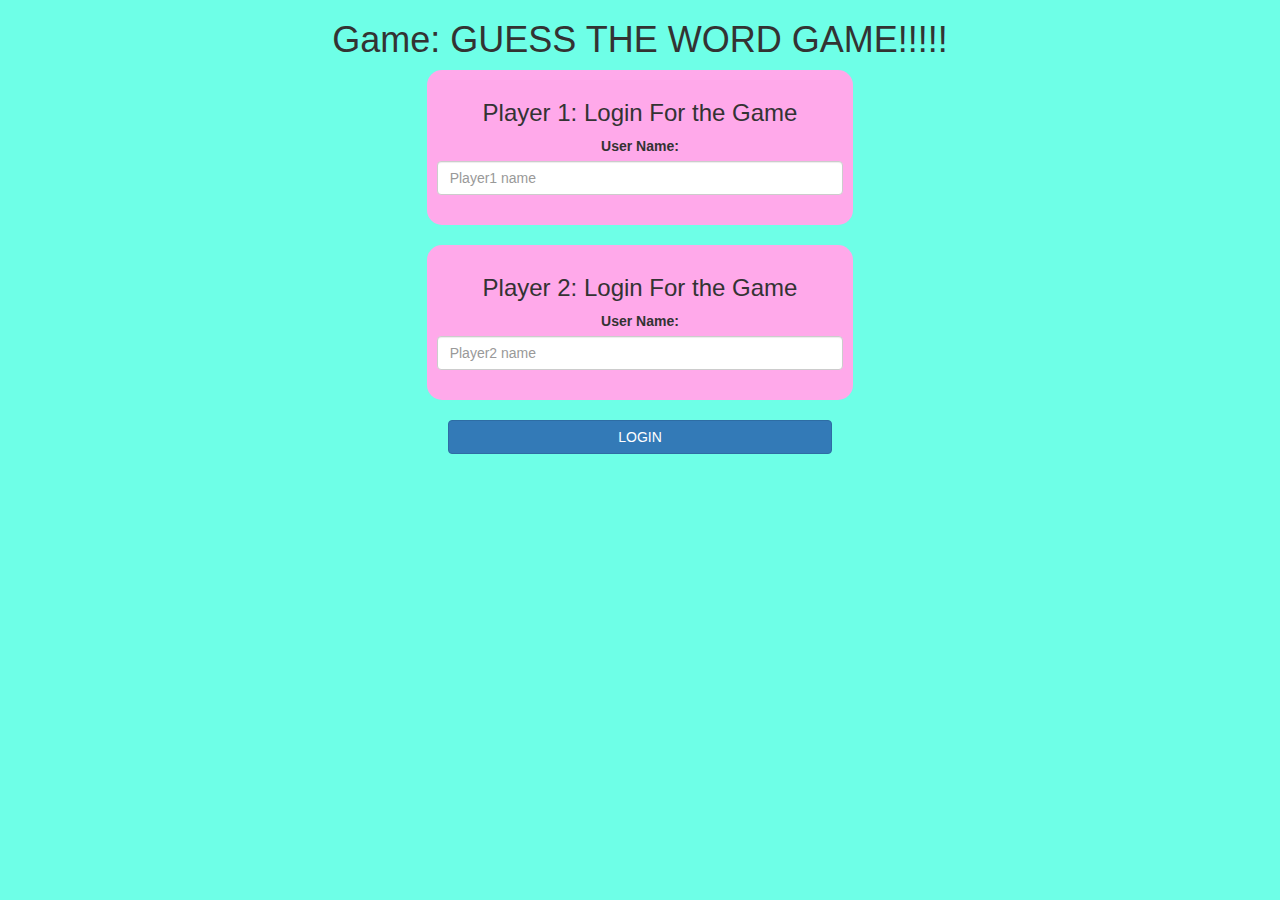
<file: index.html>
<!DOCTYPE html>
<html>
<head>
	<title>Guess The Word</title>

<meta name="viewport" content="width=device-width, initial-scale=1">
<link rel="stylesheet" href="https://maxcdn.bootstrapcdn.com/bootstrap/3.4.0/css/bootstrap.min.css">
<script src="https://ajax.googleapis.com/ajax/libs/jquery/3.4.1/jquery.min.js"></script>
<script src="https://maxcdn.bootstrapcdn.com/bootstrap/3.4.0/js/bootstrap.min.js"></script>

<link rel="stylesheet" type="text/css" href="game.css">

<script src="game_login.js"></script>
</head>
<body>
	<center>
	<h1>Game: GUESS THE WORD GAME!!!!!</h1>
	<div class="col-lg-4 col-sm-8 col-xs-11 login_div1">
		<h3>Player 1: Login For the Game</h3>
		<label>User Name: </label>
		<input type="text" id="player1_name_input" class="form-control" placeholder="Player1 name">
		<br>
	</div>
	<br>
	<div class="col-lg-4 col-sm-8 col-xs-11 login_div2">
		<h3>Player 2: Login For the Game</h3>
		<label>User Name: </label>
		<input type="text" id="player2_name_input" class="form-control" placeholder="Player2 name">
		<br>
	</div>
	<br>
	<button style="width:30%" class="btn btn-primary" onclick="addUser()">LOGIN</button>
	</center>

</body>
</html>
</file>
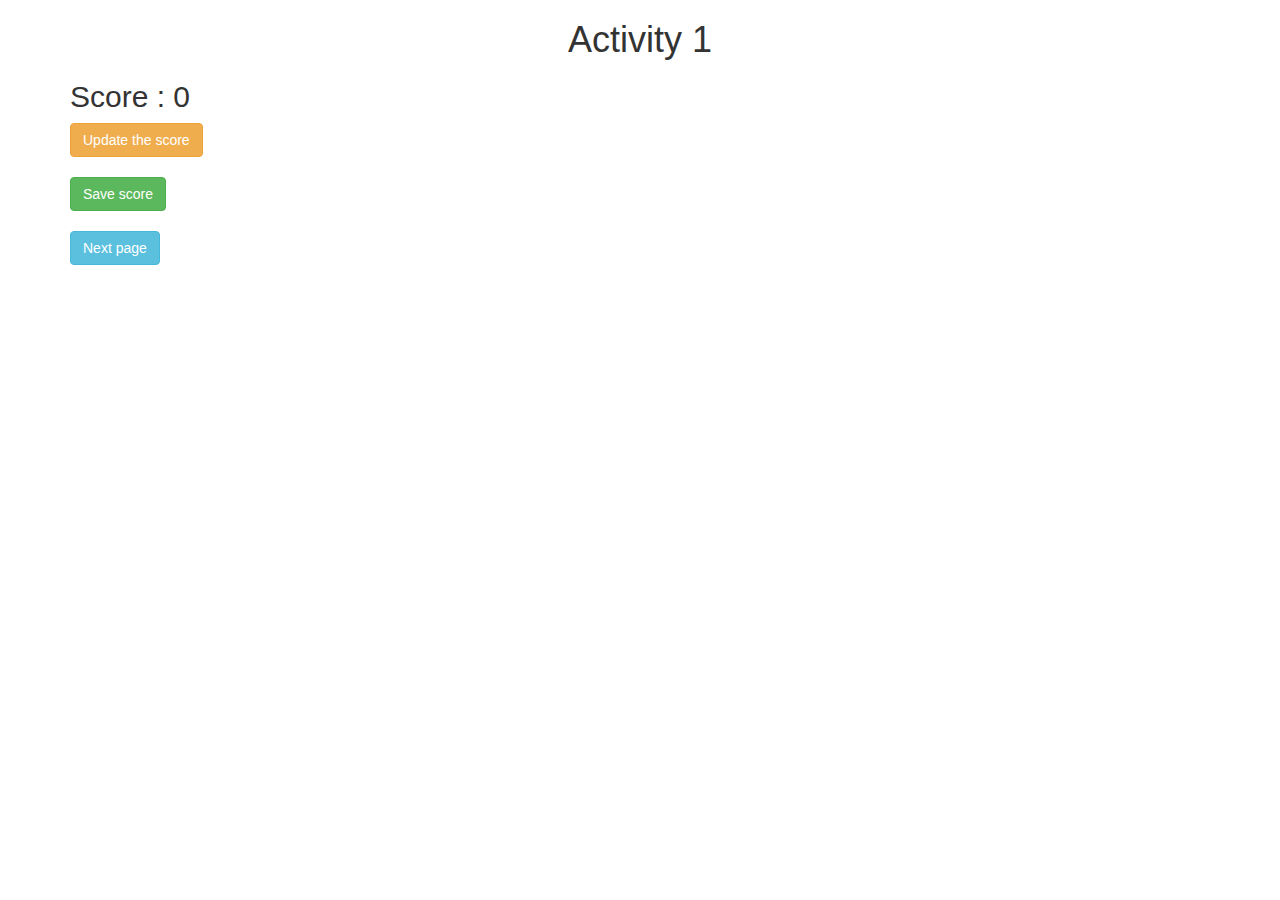
<file: activity_1.html>
<!DOCTYPE html>
<html>
<head>
	<title>Activity 1</title>

<meta name="viewport" content="width=device-width, initial-scale=1">
<link rel="stylesheet" href="https://maxcdn.bootstrapcdn.com/bootstrap/3.4.0/css/bootstrap.min.css">
<script src="https://ajax.googleapis.com/ajax/libs/jquery/3.4.1/jquery.min.js"></script>
<script src="https://maxcdn.bootstrapcdn.com/bootstrap/3.4.0/js/bootstrap.min.js"></script>
</head>
<body>

	<div class="container">
		<h1 style="text-align: center;">Activity 1</h1>
		<h2 id="score">Score : 0</h2>

		<button class="btn btn-warning" onclick="updateScore();">Update the score</button>
		<br>
		<br>

		<button class="btn btn-success" onclick="saveScore();">Save score</button>
		<br>
		<br>

		<button class="btn btn-info" onclick="nextPage();">Next page</button>
	</div>
	
<script src="activity1.js"></script>
</body>
</html>
</file>
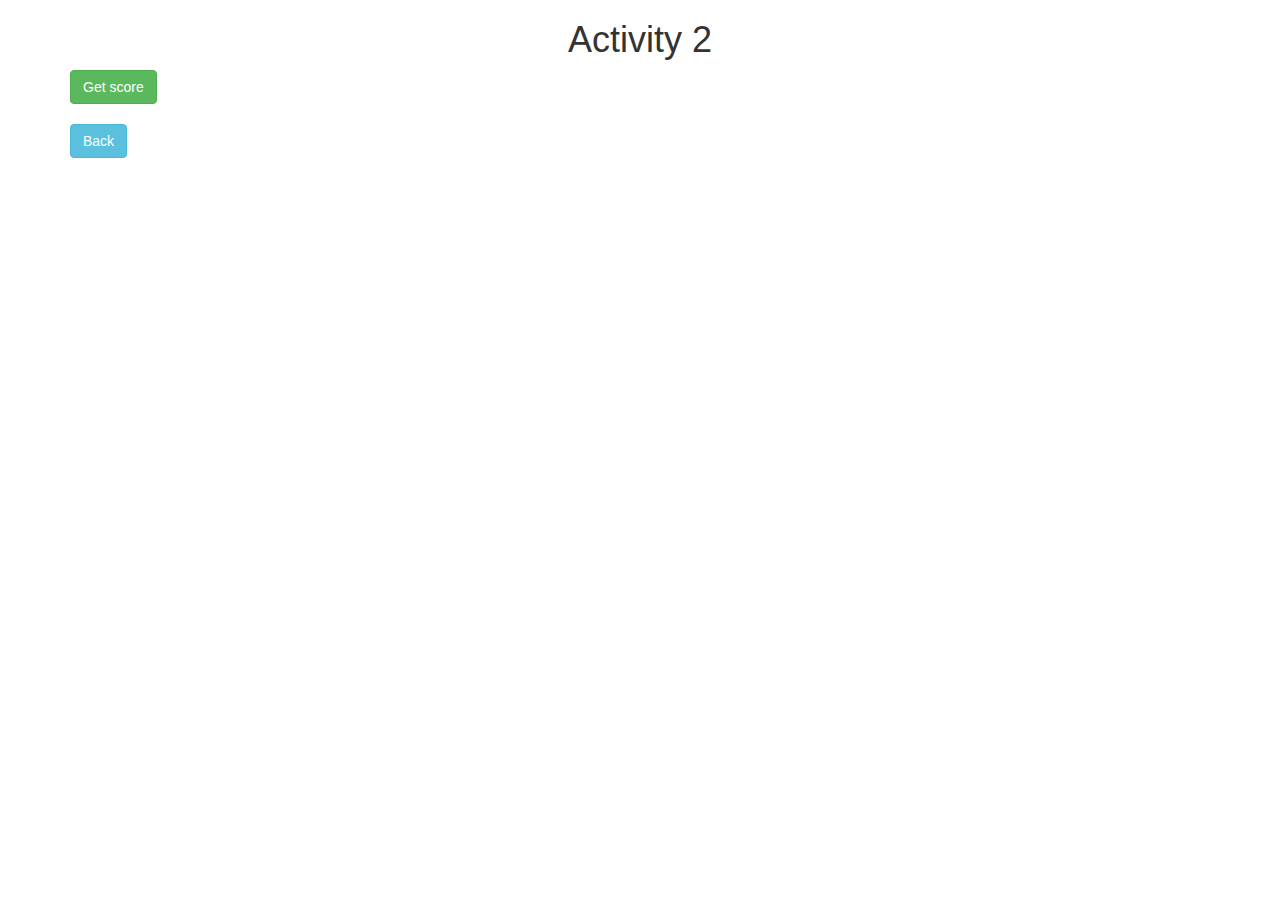
<file: activity_2.html>
<!DOCTYPE html>
<html>
<head>
	<title>Activity 2</title>
	
<meta name="viewport" content="width=device-width, initial-scale=1">
<link rel="stylesheet" href="https://maxcdn.bootstrapcdn.com/bootstrap/3.4.0/css/bootstrap.min.css">
<script src="https://ajax.googleapis.com/ajax/libs/jquery/3.4.1/jquery.min.js"></script>
<script src="https://maxcdn.bootstrapcdn.com/bootstrap/3.4.0/js/bootstrap.min.js"></script>
</head>
<body>

<div class="container">
	<h1 style="text-align: center;">Activity 2</h1>
	<div id="update"></div>
	
	<button class="btn btn-success" onclick="getScore();">Get score</button>
	<br>
	<br>
	<button class="btn btn-info" onclick="back();">Back</button>
</div>

<script src="activity2.js"></script>
</body>
</html>
</file>
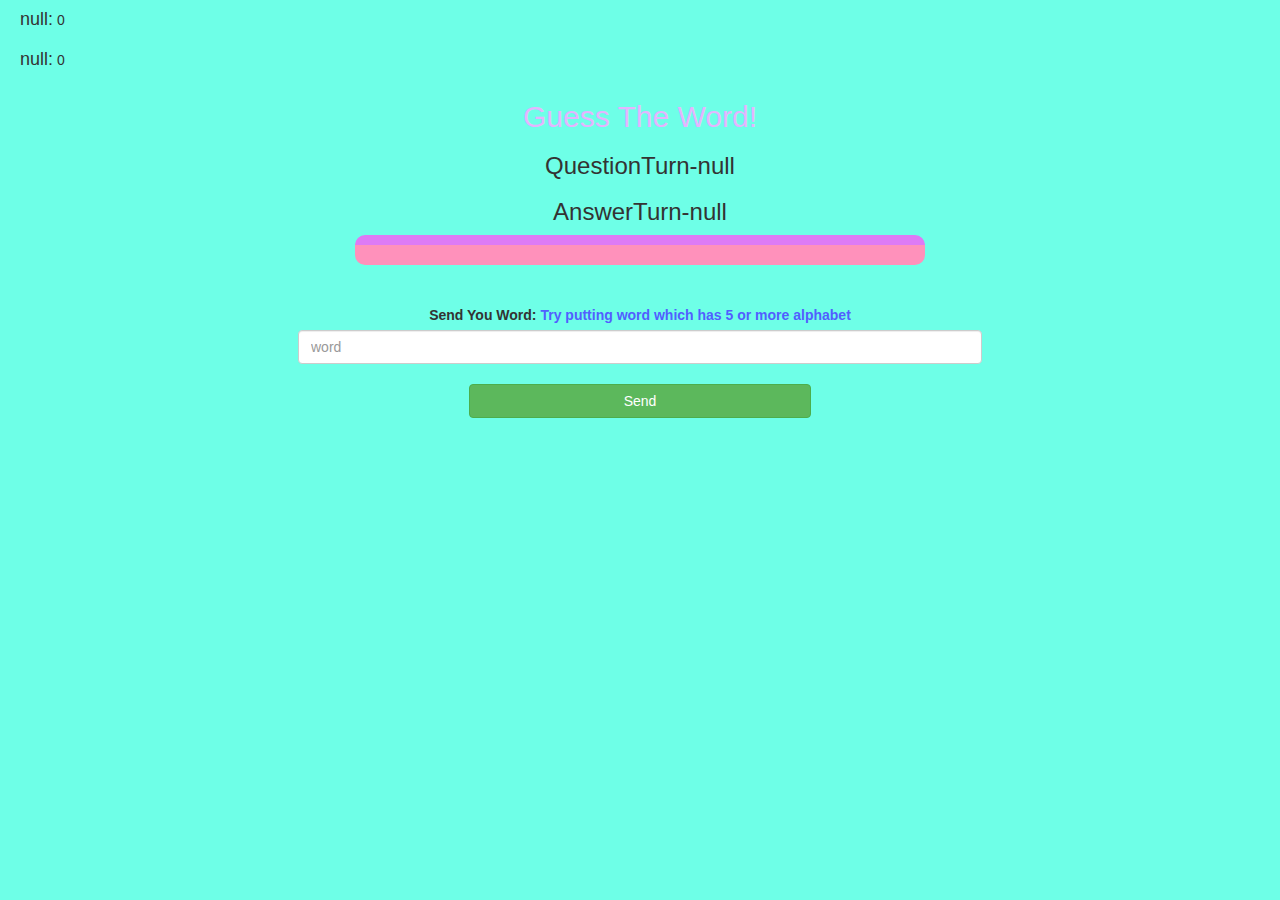
<file: game_page.html>
<!DOCTYPE html>
<html>
<head>
	<title>Guess The Word</title>

<meta name="viewport" content="width=device-width, initial-scale=1">
<link rel="stylesheet" href="https://maxcdn.bootstrapcdn.com/bootstrap/3.4.0/css/bootstrap.min.css">
<script src="https://ajax.googleapis.com/ajax/libs/jquery/3.4.1/jquery.min.js"></script>
<script src="https://maxcdn.bootstrapcdn.com/bootstrap/3.4.0/js/bootstrap.min.js"></script>

<link rel="stylesheet" type="text/css" href="game.css">
</head>
<body>
	<h4 id="player1_name"></h4>
	<span id="player1_score"></span>
	<br>
	<h4 id="player2_name"></h4>
	<span id="player2_score"></span>
	
<div class="container">
	<center>
		<h2 style="color: rgb(228, 181, 255);">Guess The Word!</h2>
		<h3 id="player_question"></h3>
		<h3 id="player_answer"></h3>
		<div id="output" class="col-lg-6"></div>


		<br>
		<br>

		<label>Send You Word: <b style="color: rgb(82, 94, 255)">Try putting word which has 5 or more alphabet</b></label>
		<input type="text" id="word" class="form-control" placeholder="word">

		<br>
		<button onclick="send()" class="btn btn-success" style="width:30%">Send</button>

	</center>
</div>

<script src="game_page.js"></script>
</body>
</html>
</file>
<file: game.css>
body
{
	background: rgb(110, 255, 231);
}

	.login_div1 , .login_div2
	{
		background: rgb(255, 169, 234);
		padding: 10px;
		float: none;
		border-radius: 15px;
	}


#player1_name , #player2_name
{
	display: inline-block;
	margin-left: 20px;
}
#word
{
	width: 60%;
}
#word_display
{
	letter-spacing: 5px;
}
#output
{
background: rgb(255, 145, 187);
border-radius: 10px;
border-top: 10px solid #dd7bf5;
padding: 10px;
float: none;
text-align: left;
}
</file>
